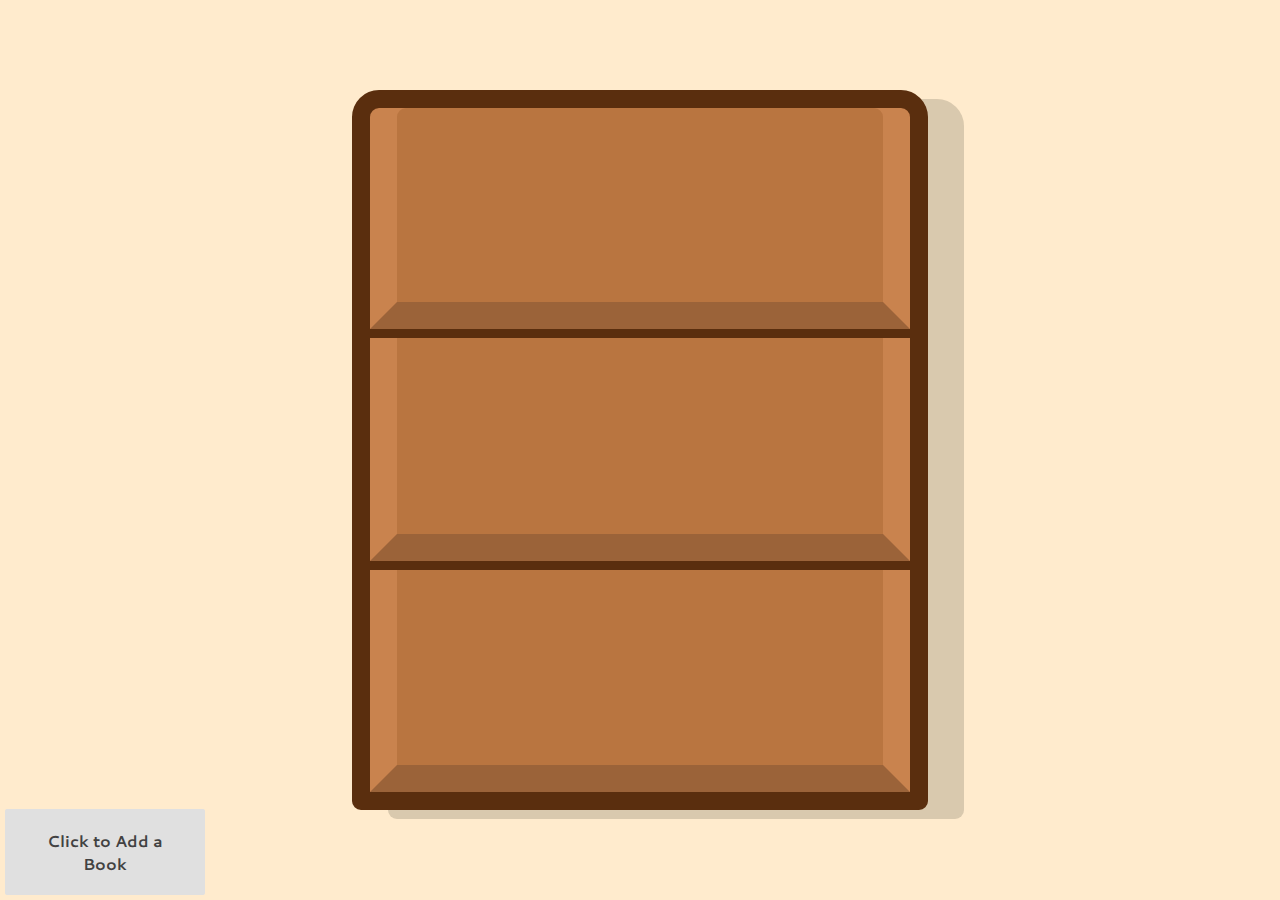
<file: index.html>
<!DOCTYPE html>
<html lang="en">
  <head>
    <meta charset="UTF-8">
    <meta name="viewport" content="width=device-width, initial-scale=1.0">
    <title>Library</title>
    <link rel="stylesheet" href="styles.css">
    <link rel="stylesheet" href="book.css">
  </head>
  <body>
    <div class="container">
      <div class="bookshelf-con">
        <div class="bookshelf">
          <div class="shelf1 shelf"></div>
          <div class="shelf2 shelf"></div>
          <div class="shelf3 shelf"></div>
        </div>
      </div>
      <div class="model-con">
        <a class="modal-open" href="#modal">Click to Add a Book</a>
        <div class="modal" id="modal">
          <div class="modal-content">
            <a href="#" class="modal-close" title="Close Modal">X</a>
            <h3>Add Book</h3>
            <div class="modal-area">
              <form action="#" method="post">
                <div class="input">
                  <label for="title">Book Title*</label>
                  <input type="text" id="title" name="title" required>
                </div>
                <div class="input">
                  <label for="author">Author</label>
                  <input type="text" id="author" name="author">
                </div>
                <div class="input">
                  <label for="pages">Number of Pages</label>
                  <input type="number" id="pages" name="pages">
                </div>
                <div class="read-con">
                  <h5>Have you read this book? *</h5>
                  <div class="read-book">
                    <div>
                      <input type="radio" id="read" name="read" value="read" required>
                      <label for="read">Read</label>
                    </div>
                    <div>
                      <input type="radio" name="read" id="not-read" value="not-read" required>
                      <label for="not-read">Not Read</label>
                    </div>
                    <!-- <div>
                      <input type="radio" name="read-status" id="in-progress">
                      <label for="in-progress">In Progress</label>
                    </div> -->
                  </div>
                </div>
                <button type="submit" class="form-submit">Submit</button>
              </form>
            </div>
          </div>
        </div>
      </div>
    </div>
    <script src="script.js"></script>
  </body>
</html>
</file>
<file: styles.css>
@import url(https://fonts.googleapis.com/css?family=Cantarell:400,400italic,700italic,700);

*, 
*:before,
*:after {
  margin: 0;
  padding: 0;
  box-sizing: border-box;
  list-style: none;
}

:root {
  --background: #c2b5ec;
  --light-brown: #c9834e;
  --brown: #b97540;
  --dark-brown: #9b6339;
  --darker-brown: #5a2e0e;
  --shadow: rgba(65, 64, 50, 0.2);
  --shelf-depth: 3vmin;
}

body {
  height: 100vh;
  background-color: blanchedalmond;
  overflow-x: hidden;
  font-family: "Cantarell", sans-serif;
}



.bookshelf-con {
  display: grid;
  min-height: 100vh;
  
}



.bookshelf{
  place-self: center;
  height: 80vmin;
  aspect-ratio: 2/2.5;
  background-color: var(--brown);
  border: var(--darker-brown) 2vmin solid;
  border-radius: 3vmin 3vmin 1vmin 1vmin;
  box-shadow: 4vmin 1vmin var(--shadow),
    inset var(--shelf-depth) 0vmin var(--light-brown),
    inset calc(var(--shelf-depth) * -1) 0vmin var(--light-brown);
  position: relative;

  display: grid;
  grid-template-columns: 1fr;
  grid-template-rows: 1fr 1fr 1fr;
  row-gap: 10px;
}

.shelf {
  width: 100%;
  
  border-bottom: var(--shelf-depth) solid var(--dark-brown);
  border-left: var(--shelf-depth) solid transparent;
  border-right: var(--shelf-depth) solid transparent;
  box-shadow: 0 1vmin var(--darker-brown);
  
  display: flex;
  align-items: flex-end;
}



.model-con {
  position: absolute;
  left: 5px;
  bottom: 5px;
}

p {
  margin-bottom:1em;
}

a.modal-open {
  display:block;
  padding:20px;
  color:#424242;
  font-weight:bold;
 
  width: 200px;
  background:#e0e0e0;
  border-radius:2px;
  text-align:center;
  text-decoration:none;
}
.modal {
  background:rgba(0,0,0,0.7);
  position:fixed;
  width:100%;
  height:100%;
  top:0px;
  left:0px;
  bottom:0px;
  transition:all .5s ease-in-out;
  opacity:0;
  z-index: -1;
}
.modal:target {
  opacity:1;
  transition:all .5s ease-in-out;
  z-index: 1;
}
.modal-content {
  position:fixed;
  top:50%;
  left:50%;
  width:500px;
  background:#fff;
  border-radius: 20px 5px;
  transform:translate(-50%, -200%);
  transition:all .5s ease-in-out;
  perspective: 1000;
  outline:1px solid transparent;
  opacity:0;
}
.modal:target .modal-content {
  transform:translate(-50%, -50%);
  transition:all .5s ease-in-out;
  transition-delay:.5s;
  z-index: -1;
  opacity:1;
}
.modal-close {
  float:right;
  text-decoration:none;
  padding:22px 22px;
  color:#424242;
  font-weight:800;
  transition:all .25s ease-in-out;
  z-index: 1;
  background:rgba(0,0,0,0.1);
  text-align:center;
  border-radius:0 5px 0 0;
}
.modal-close:hover {
  color:#fff;
  background:rgba(0,0,0,0.5);
}
.modal-content h3 {
  padding:20px;
  display:block;
  text-align:center;
  border-bottom:1px solid #e0e0e0;
  text-transform:uppercase;
  background:rgba(2,162,239,1);
  color:#fff;
  border-radius:20px 4px 0 0;
}
.modal-area {
  padding:20px;
}

form {
  display: flex;
  flex-direction: column;
  align-items: center;
  gap: 15px;
  font-size: 1.2rem;
}

.input {
  display: flex;
  justify-content: space-between;
  align-items: center;
  width: 300px;
  
}

.input input {
  border-radius: 5px;
  height: 25px;
  text-align: center;
}

.read-con {
  text-align: center;
  
}

.read-con > h4 {
  margin-bottom: 5px;
}

.read-book {
  display: flex;
  gap: 10px;
  display: flex;
  justify-content: center;
}

form :nth-child(3) input{
  width: 75px;
}

.form-submit {
  width: 100px;
  height: 25px;
  border-radius: 5px;
  border: none;
  background-color: rgba(2,162,239,1);
  color: #fff;
}

.form-submit:hover {
  background-color: rgb(7, 125, 180);
  transition:all .5s ease-in-out;
  transform:translate(0, -10%);
  
}
</file>
<file: book.css>
.side {
    position: absolute;

    border-radius: 3px;
    font-weight: bold;
    color: black;
    text-align: center;
    /* transform-origin: left; */
}

.spine {
    
    width: 100%;
    height: 100%;
    background-color: orange;
    display: flex;
    flex-direction: column;
    justify-content: space-between;
    align-items: center;
    
    
}

.title {
    
    margin-top: 6px;
    top: 0px;
    left: 0px;
    font-size: 12px;
    color: gold;
    writing-mode: vertical-rl;
    text-orientation: mixed;
}

.author {
    
    color: goldenrod;
    
    
    overflow-wrap: break-word;
}

.top {
    position: absolute;
    width: 100%;
    height: 120px;
    
    transform-origin: 0 0;
    
    
    background-image: linear-gradient(90deg, white 90%, gray 10%);
    background-size: 5px 5px;
    transform: rotateX(90deg) translateY(-120px);
}

.book { 
    position: relative;
    margin-left: 1px;
    transform-style: preserve-3d;
    transform: translateZ(0) rotateY(0);
    transition: all 1s ease;
    cursor: pointer;
    bottom: -15px;
}
.cover {
    top: 0;
    left: 50px;
    width: 120px;
    height: 100%;
    background-color: grey;
    transform-origin: left;
    transform: rotateY(90deg);
    transition: all 1s ease;
    transform-style: preserve-3d;
    border-top-right-radius: 10px;
    border-bottom-right-radius: 10px;
}

.cover img {
    backface-visibility: hidden;
    border-top-right-radius: 10px;
    border-bottom-right-radius: 10px;
    top: 0;
    left: 50px;
}

.content {
    width: 120px;
    height: 100%;
    font-size: 12px;
    
    top: 0;
    padding: 10px;
    transform: rotateY(90deg) perspective(2000px) rotateZ(0);
    transition: all 1s ease;
    box-shadow: inset 190px 0 70px rgba(0, 0, 0, 0.4);
    transform-style: preserve-3d;
    border-top-right-radius: 10px;
    border-bottom-right-radius: 10px;
    background-color: #E5CBBA;
    transform-origin: left;
}



.content-btn {
    border-radius: 2px;
    border: none;
    margin-top: 4px;
    font-size: 10px;
}

.content-btn:hover {
    background-color: rgb(192, 192, 192);
    transform: translateY(-2px);
    transition: all 0.5s ease;
}


.book:hover {
    transform: rotateX(-15deg)  perspective(2000px) translateZ(100px);
}

.bookshelf input {
    display: none;
    
}

input:checked + label.book{
    transform: rotateY(-90deg) translateZ(-200px);

}
input:checked + label.book .cover:hover{
    transform: rotateY(-75deg);  
    
}

.book:has(.content:hover) .cover {
    transform: rotateY(-75deg);  
    
}
.book:has(.content:hover) .content {
    box-shadow: inset 15px 0 20px rgba(0, 0, 0, 0.4);
    
}

.bookshelf:has(.cover:hover) .content {
    box-shadow: inset 15px 0 20px rgba(0, 0, 0, 0.4);
}
</file>
